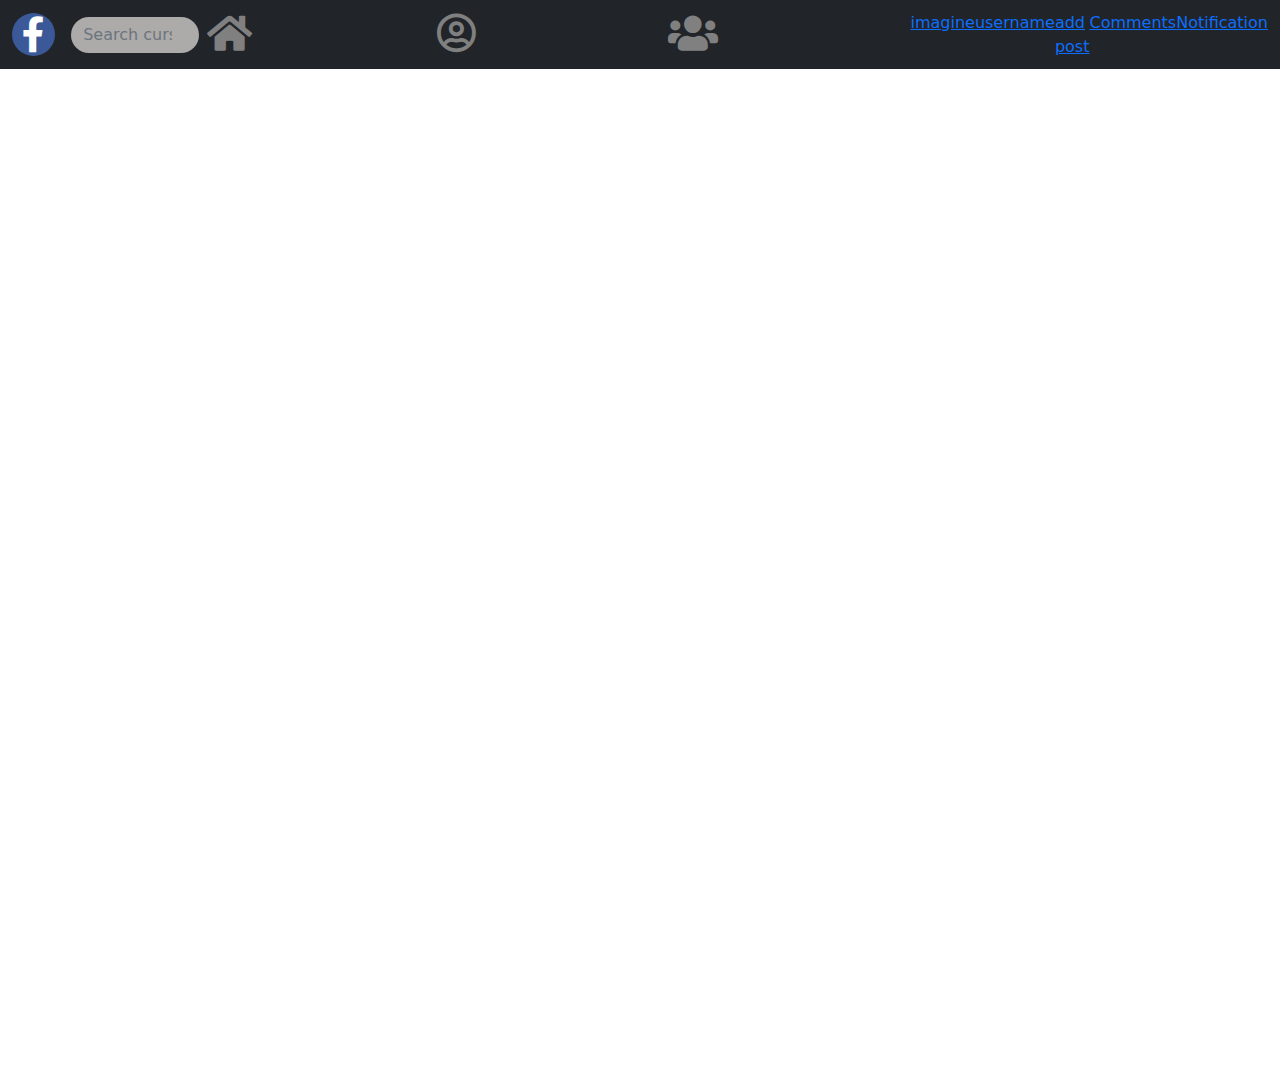
<file: AlinaUrs/index.html>
<!DOCTYPE html>
<html lang="en">
  <head>
    <meta charset="UTF-8" />
    <meta http-equiv="X-UA-Compatible" content="IE=edge" />
    <meta name="viewport" content="width=device-width, initial-scale=1.0" />
    <link rel="stylesheet" href="css/bootstrap.min.css" />
    <link rel="stylesheet" href="css/all.min.css" />
    <link rel="stylesheet" href="css/styles.css" />
    <script src="js/bootstrap.min.js"></script>
    <title>Social Media App</title>
  </head>
  <body>
    <header>
      <nav
        class="navbar navbar-expand-lg navbar-dark bg-dark position-fixed top-0 start-0 end-0"
      >
        <!-- FB LOGO SI SEARCH  -->
        <div class="container-fluid">
          <a class="navbar-brand" href="#">
            <i class="fab fa-facebook-f app-icon"></i>
          </a>

          <button
            class="navbar-toggler"
            type="button"
            data-bs-toggle="collapse"
            data-bs-target="#navbarSupportedContent"
            aria-controls="navbarSupportedContent"
            aria-expanded="false"
            aria-label="Toggle navigation"
          >
            <span class="navbar-toggler-icon"></span>
          </button>

          <div class="collapse navbar-collapse" id="navbarSupportedContent">
            <ul class="navbar-nav me-auto mb-2 mb-lg-0">
              <li class="nav-item">
                <form class="d-flex">
                  <input
                    class="form-control me-2 rounded-pill search-box"
                    type="search"
                    placeholder="Search curs"
                    aria-label="Search"
                  />
                </form>
              </li>
            </ul>
            <!-- <li class="nav-item">
                <a class="nav-link" href="#">Link</a>
              </li>
              <li class="nav-item dropdown">
                <a
                  class="nav-link dropdown-toggle"
                  href="#"
                  id="navbarDropdown"
                  role="button"
                  data-bs-toggle="dropdown"
                  aria-expanded="false"
                >
                  Dropdown
                </a>
                <ul class="dropdown-menu" aria-labelledby="navbarDropdown">
                  <li><a class="dropdown-item" href="#">Action</a></li>
                  <li><a class="dropdown-item" href="#">Another action</a></li>
                  <li><hr class="dropdown-divider" /></li>
                  <li>
                    <a class="dropdown-item" href="#">Something else here</a>
                  </li>
                </ul>
              </li> -->

            <!-- <form class="d-flex">
              <input
                class="form-control me-2"
                type="search"
                placeholder="Search"
                aria-label="Search"
              />
              <button class="btn btn-outline-success" type="submit">
                Search
              </button>
            </form> -->

            <!--ICONITELE-->

            <ul class="navbar-nav me-auto mb-2 mb-lg-0 container">
              <li class="nav-item">
                <a class="navbar-brand" href="#">
                  <i class="fas fa-home gray-icon"></i>
                </a>
              </li>

              <li>
                <a class="navbar-brand" href="#">
                  <i class="far fa-user-circle gray-icon"></i>
                </a>
              </li>

              <li>
                <a class="navbar-brand" href="#">
                  <i class="fas fa-users gray-icon"></i>
                </a>
              </li>
            </ul>

            <!-- PART 3 -->
            <ul class="navbar-nav me-auto mb-2 mb-lg-0">
              <li class="nav-item">
                <a href="#"> imagine </a>
              </li>

              <li class="nav-item">
                <a href="#"> username</a>
              </li>

              <li class="nav-item">
                <a href="#">add post</a>
              </li>
              <li class="nav-item">
                <a href="#">Comments</a>
              </li>
              <li class="nav-item">
                <a href="#">Notification</a>
              </li>
            </ul>
          </div>
        </div>
      </nav>
    </header>
    <main>MAIN Section</main>
  </body>
</html>
</file>
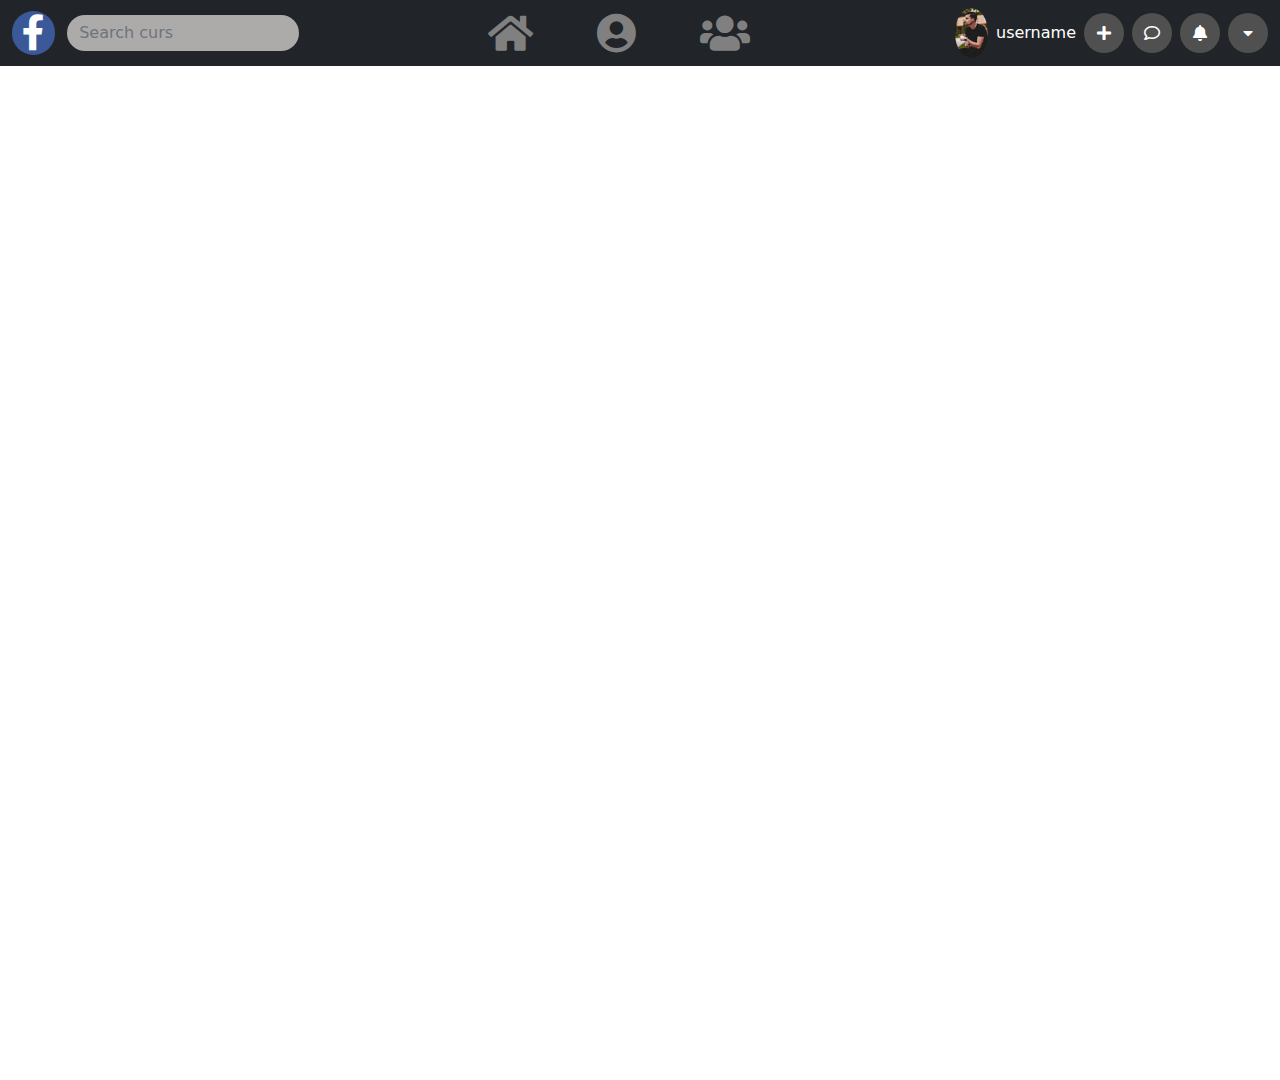
<file: BucataruIoan/index.html>
<html lang="en">

<head>
  <meta charset="UTF-8">
  <meta http-equiv="X-UA-Compatible" content="IE=edge">
  <meta name="viewport" content="width=device-width, initial-scale=1.0">
  <link rel="stylesheet" href="css/bootstrap.min.css">
  <link rel="stylesheet" href="css/all.min.css">
  <link rel="stylesheet" href="css/style.css">
  <script src="js/bootstrap.min.js"></script>
  <title>Social Media App</title>
</head>

<body>
  <header>
    <nav class="navbar navbar-expand-lg navbar-dark bg-dark position-fixed top-0 start-0 end-0">
      <div class="container-fluid">
        <div class="logo-search-icon">
          <a class="navbar-brand" href="#">
            <i class="fab fa-facebook-f app-icon"></i>
          </a>
          <li id="search" class="nav-item me-2">
            <a href="#">
              <i class="fas fa-search"></i>
            </a>
          </li>
        </div>
        <ul id="left-list" class="navbar-nav me-auto mb-2 mb-lg-0">
          <li class="nav-item">
            <form>
              <input class="form-control me-2 rounded-pill search-box" type="search" placeholder="Search curs"
                aria-label="Search">
            </form>
          </li>
        </ul>

        <ul id="center-list" class="navbar-nav me-auto mb-2 mb-lg-0">
          <li class="nav-item me-5">
            <a class="navbar-brand" href="#">
              <i class="fas fa-home gray-icon"></i>
            </a>
          </li>
          <li class="nav-item me-5">
            <a class="navbar-brand" href="#">
              <i class="fas fa-user-circle gray-icon"></i>
            </a>
          </li>
          <li class="nav-item">
            <a class="navbar-brand" href="#">
              <i class="fas fa-users gray-icon"></i>
            </a>
          </li>
        </ul>

        <ul id="end-list" class="navbar-nav mb-lg-0">
          <li class="nav-item me-2">
            <a href="#">
              <img class="username-image rounded-circle" src="images/me.png" alt="">
            </a>
          </li>
          <li class="name nav-item me-2">
            <a href="#">
              username
            </a>
          </li>
          <li class="nav-item me-2 plus-item">
            <a href="#">
              <i class="fas fa-plus end-icon"></i>
            </a>
          </li>
          <li class="nav-item me-2 comment-item">
            <a href="#">
              <i class="far fa-comment end-icon"></i>
            </a>
          </li>
          <li class="nav-item me-2 bell-item">
            <a href="#">
              <i class="fas fa-bell end-icon"></i>
            </a>
          </li>
          <li class="nav-item">
            <a href="#">
              <i class="fas fa-caret-down end-icon"></i>
            </a>
          </li>
        </ul>


      </div>
    </nav>
  </header>
  <main>
    MAIN Section
  </main>

</body>

</html>
</file>
<file: AlinaUrs/css/styles.css>
* {
  margin: 0;
  padding: 0;
}

main {
  min-height: 120vh;
}

.app-icon {
  font-size: 36px;
  background-color: #3b5998;
  color: #ffffff;
  border-radius: 50%;
  width: 1.2em;
  height: 1.2em;
  display: flex;
  align-items: center;
  justify-content: center;
}

.search-box {
  background-color: #adaaaa;
  border: unset;
}

.gray-icon {
  font-size: 40px;
  color: gray;
}

.container {
  display: flex;
}

.container li {
  flex: 1;
}
</file>
<file: BucataruIoan/css/style.css>
* {
    margin: 0;
    padding: 0;
}

main {
    min-height: 120vh;
}

.app-icon, .end-icon, .fa-search {
    color: #ffffff;
    border-radius: 50%;
    width: 1.2em;
    height: 1.2em;
    display: flex;
    justify-content: center;
    align-items: center;
}

.app-icon {
    font-size: 36px;
    margin-right: 12px;
    background-color: #3b5998;
}

#search {
    display: none;
}

.gray-icon {
    font-size: 40px;
    color: gray;
}

.end-icon, .fa-search {
    padding: 20px;
    background-color: #505050;
}

.search-box {
    background-color: #adaaaa;
    color: #ffffff;
    border: unset;
}

.username-image {
    height: 50px;
}

.nav-item {
    display: flex;
    align-items: center;
}

.navbar a {
    text-decoration: none;
    color: #ffffff;
}

/*********************************Media Query STYLE ******************************/

@media (max-width: 992px) {

    #search {
        display: flex;
    }

    #left-list, #center-list, .username-image, .name {
        display: none;
    }

    .navbar-nav {
        flex-direction: row;
    }

    .logo-search-icon {
        display: flex;
    }

    .app-icon {
        margin: 0;
    }

}

@media (max-width: 400px) {
    .plus-item, .comment-item, .bell-item {
        display: none;
    }

}
</file>
